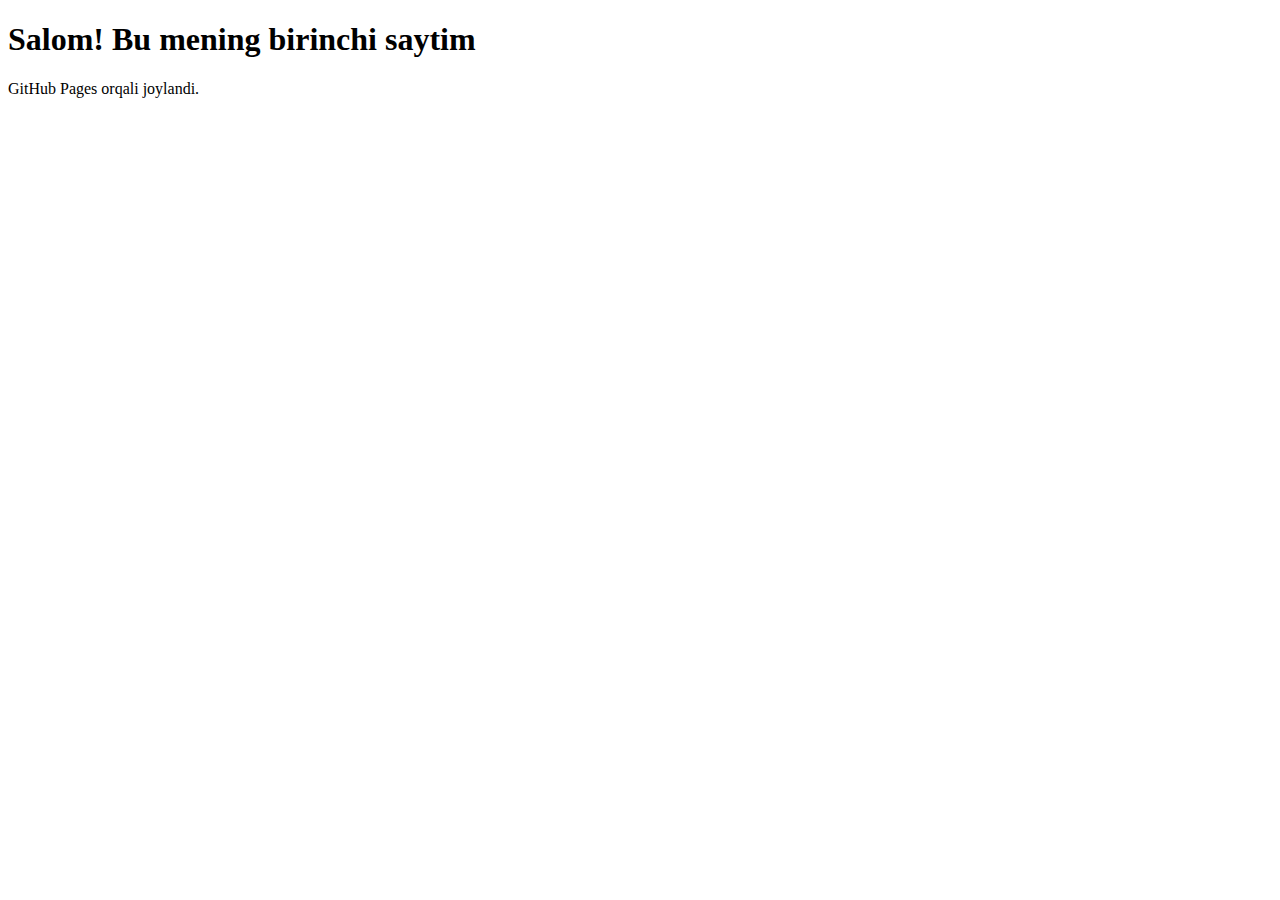
<file: index.html>
<!DOCTYPE html>
<html lang="uz">
<head>
  <meta charset="UTF-8">
  <title>Mening sayt</title>
</head>
<body>
  <h1>Salom! Bu mening birinchi saytim</h1>
  <p>GitHub Pages orqali joylandi.</p>
</body>
</html>
</file>
